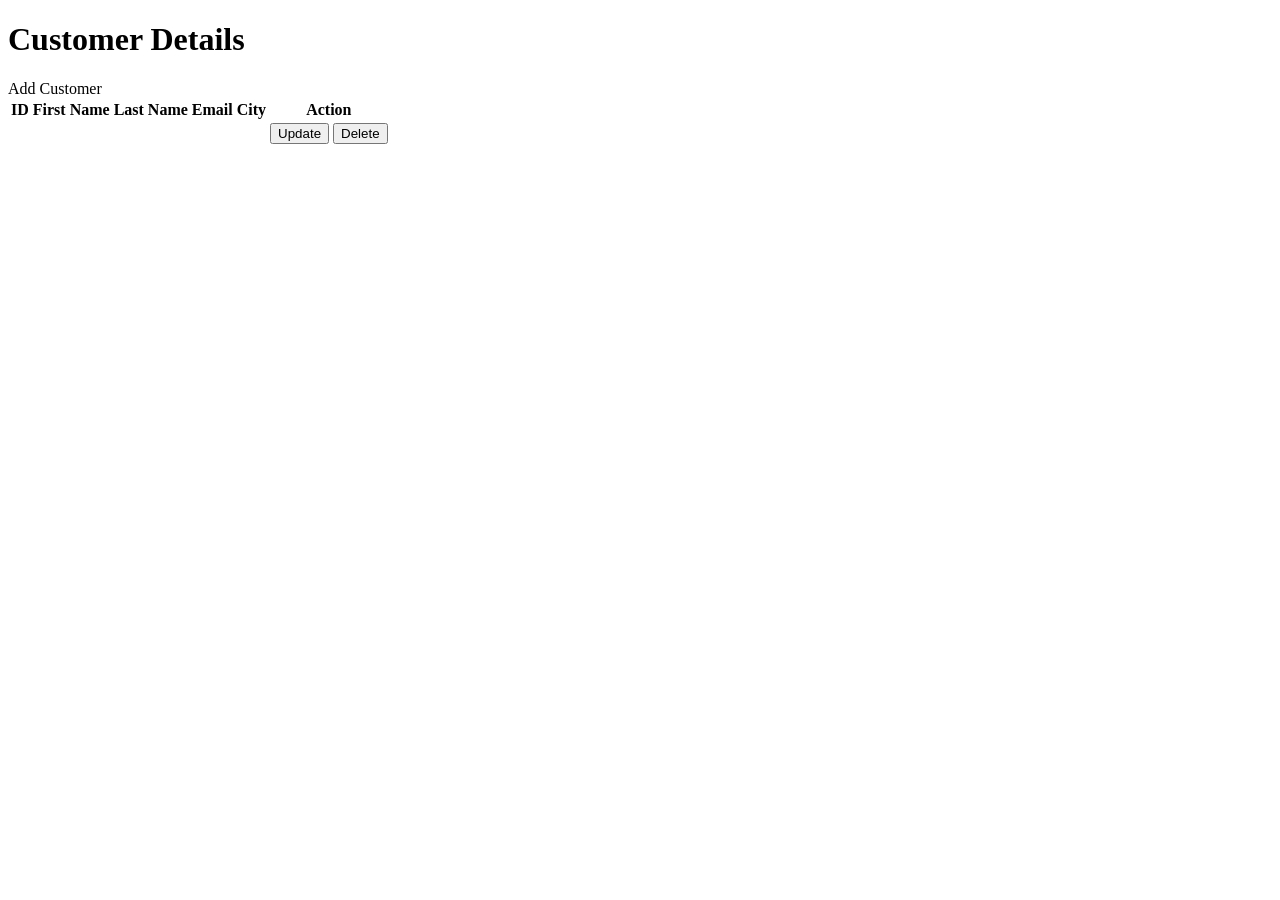
<file: CRMProject/src/main/resources/templates/customerInfo.html>
<!DOCTYPE html>
<html xmlns:th="http://www.thymeleaf.org">

<head>

    <title>Customer Information</title>

    <link rel="stylesheet" th:href="@{/css/style.css}">

</head>

<body>

<div class="container">

    <h1>Customer Details</h1>

    <div class="top-btn">

        <a th:href="@{/form}" class="btn">
            Add Customer
        </a>

    </div>

    <table>

        <thead>

        <tr>

            <th>ID</th>
            <th>First Name</th>
            <th>Last Name</th>
            <th>Email</th>
            <th>City</th>
            <th>Action</th>

        </tr>

        </thead>

        <tbody>

        <tr th:each="customer : ${customers}">

            <td th:text="${customer.C_id}"></td>

            <td th:text="${customer.first_name}"></td>

            <td th:text="${customer.last_name}"></td>

            <td th:text="${customer.email}"></td>

            <td th:text="${customer.city}"></td>

            <td>

                <!-- Uncomment after creating update mapping -->



                <!-- Uncomment after creating delete mapping -->



                <button class="edit-btn"> <a
                        th:href="@{/update/{id}(id=${customer.C_id})}"
                        class="edit-btn">
                    Update
                </a></button>

                <button class="delete-btn">

                    <a
                            th:href="@{/delete/{id}(id=${customer.C_id})}"
                            methods="POST"
                            class="delete-btn"
                            onclick="return confirm('Delete this customer?')">
                        Delete
                    </a>

                </button>

            </td>

        </tr>

        </tbody>

    </table>

</div>

</body>
</html>
</file>
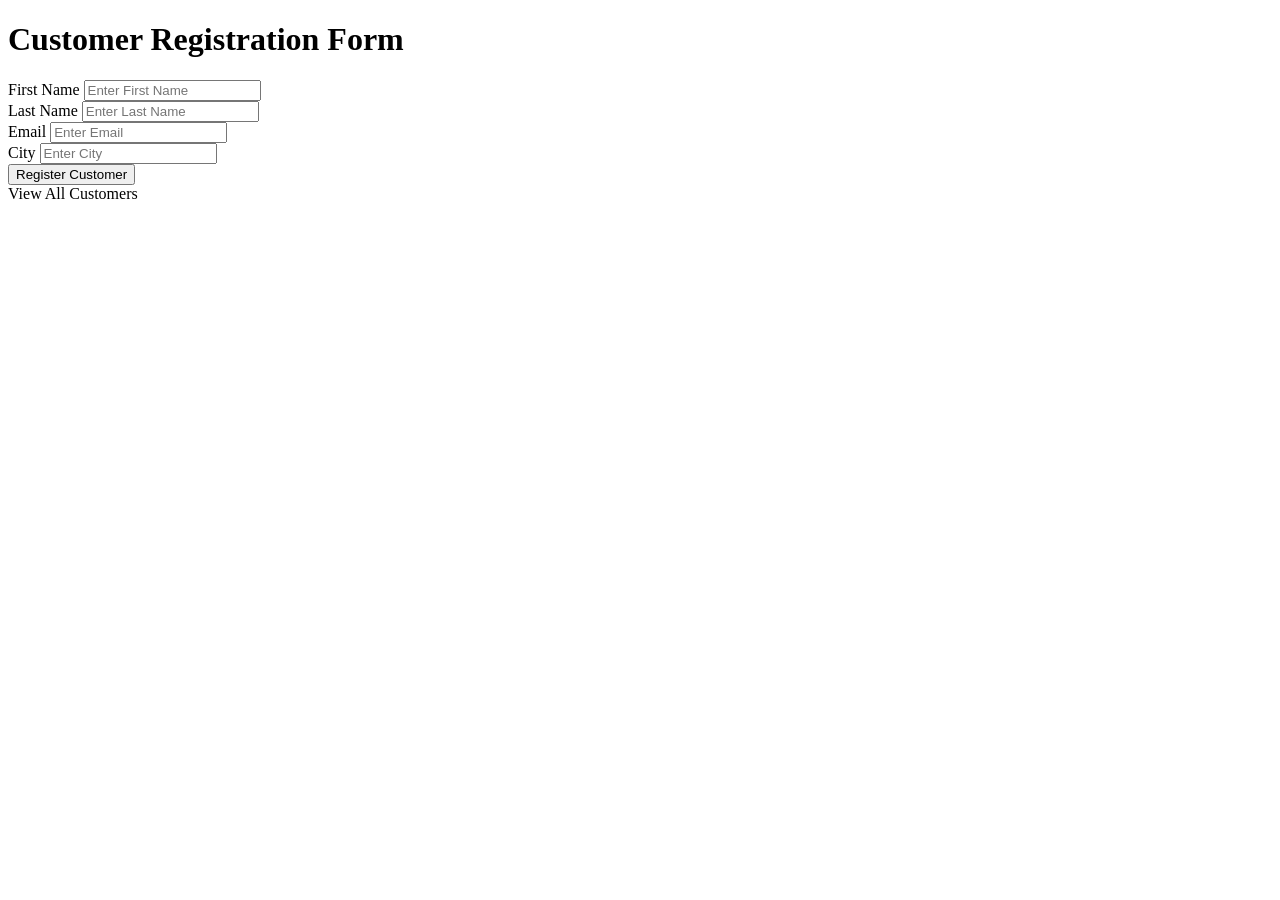
<file: CRMProject/src/main/resources/templates/form.html>
<!DOCTYPE html>
<html xmlns:th="http://www.thymeleaf.org">
<head>
    <title>Customer Registration</title>

    <link rel="stylesheet" th:href="@{/css/style.css}">
</head>

<body>

<div class="container">

    <h1>Customer Registration Form</h1>

    <form th:action="@{/register}"
          th:object="${emptyCustomer}"
          method="post">

        <div class="form-group">
            <label>First Name</label>

            <input
                    type="text"
                    th:field="*{first_name}"
                    placeholder="Enter First Name"
                    required>
        </div>

        <div class="form-group">
            <label>Last Name</label>

            <input
                    type="text"
                    th:field="*{last_name}"
                    placeholder="Enter Last Name"
                    required>
        </div>

        <div class="form-group">
            <label>Email</label>

            <input
                    type="email"
                    th:field="*{email}"
                    placeholder="Enter Email"
                    required>
        </div>

        <div class="form-group">
            <label>City</label>

            <input
                    type="text"
                    th:field="*{city}"
                    placeholder="Enter City"
                    required>
        </div>

        <button type="submit" class="btn">
            Register Customer
        </button>

    </form>

    <div class="link-area">
        <a th:href="@{/ctxinfo}">
            View All Customers
        </a>
    </div>

</div>

</body>
</html>
</file>
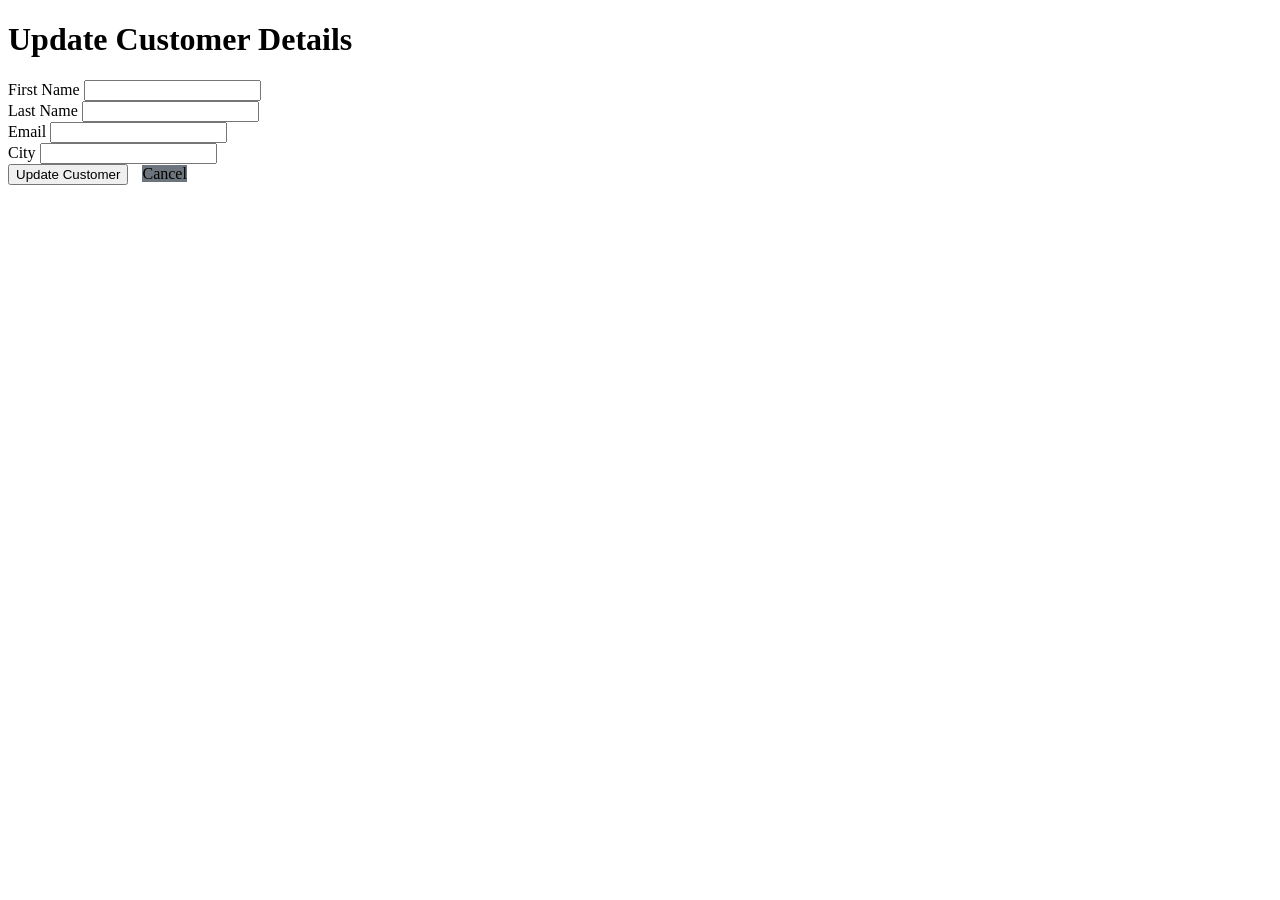
<file: CRMProject/src/main/resources/templates/updateform.html>
<!DOCTYPE html>
<html xmlns:th="http://www.thymeleaf.org">

<head>
    <title>Update Customer</title>
    <link rel="stylesheet" th:href="@{/css/style.css}">
</head>

<body>

<div class="container">

    <h1>Update Customer Details</h1>

    <form th:action="@{/update/{id}(id=${customer.C_id})}"
          th:object="${customer}"
          method="post">

        <!-- Hidden ID -->
        <input type="hidden" th:field="*{C_id}">

        <div class="form-group">
            <label>First Name</label>
            <input
                    type="text"
                    th:field="*{first_name}"
                    required>
        </div>

        <div class="form-group">
            <label>Last Name</label>
            <input
                    type="text"
                    th:field="*{last_name}"
                    required>
        </div>

        <div class="form-group">
            <label>Email</label>
            <input
                    type="email"
                    th:field="*{email}"
                    required>
        </div>

        <div class="form-group">
            <label>City</label>
            <input
                    type="text"
                    th:field="*{city}"
                    required>
        </div>

        <button type="submit" class="btn">
            Update Customer
        </button>

        <a th:href="@{/ctxinfo}" class="btn"
           style="background:#6c757d; margin-left:10px;">
            Cancel
        </a>

    </form>

</div>

</body>
</html>
</file>
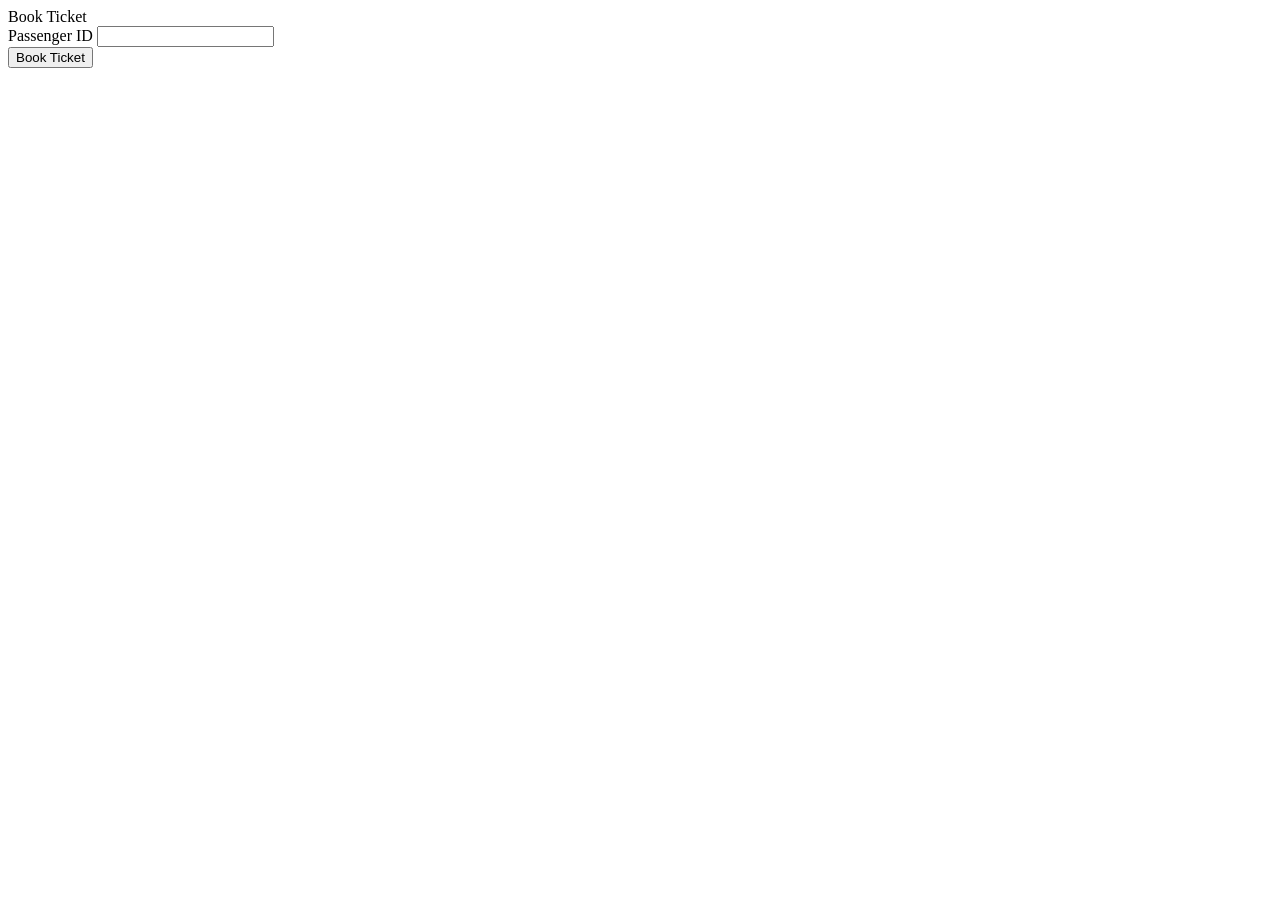
<file: CtoBTicketBookingApp/src/main/resources/templates/book-ticket.html>
<!DOCTYPE html>
<html xmlns:th="http://www.thymeleaf.org">

<head>
    <title>Book Ticket</title>
    <link rel="stylesheet" th:href="@{/css/style.css}">
</head>

<body>

<header>
    Book Ticket
</header>

<div class="container">

    <div class="card">

        <form th:action="@{/book-ticket}" method="post">

            <div class="form-group">
                <label>Passenger ID</label>
                <input type="number"
                       name="passengerId"
                       required>
            </div>

            <button type="submit">
                Book Ticket
            </button>

        </form>

    </div>

</div>



</body>

</html>
</file>
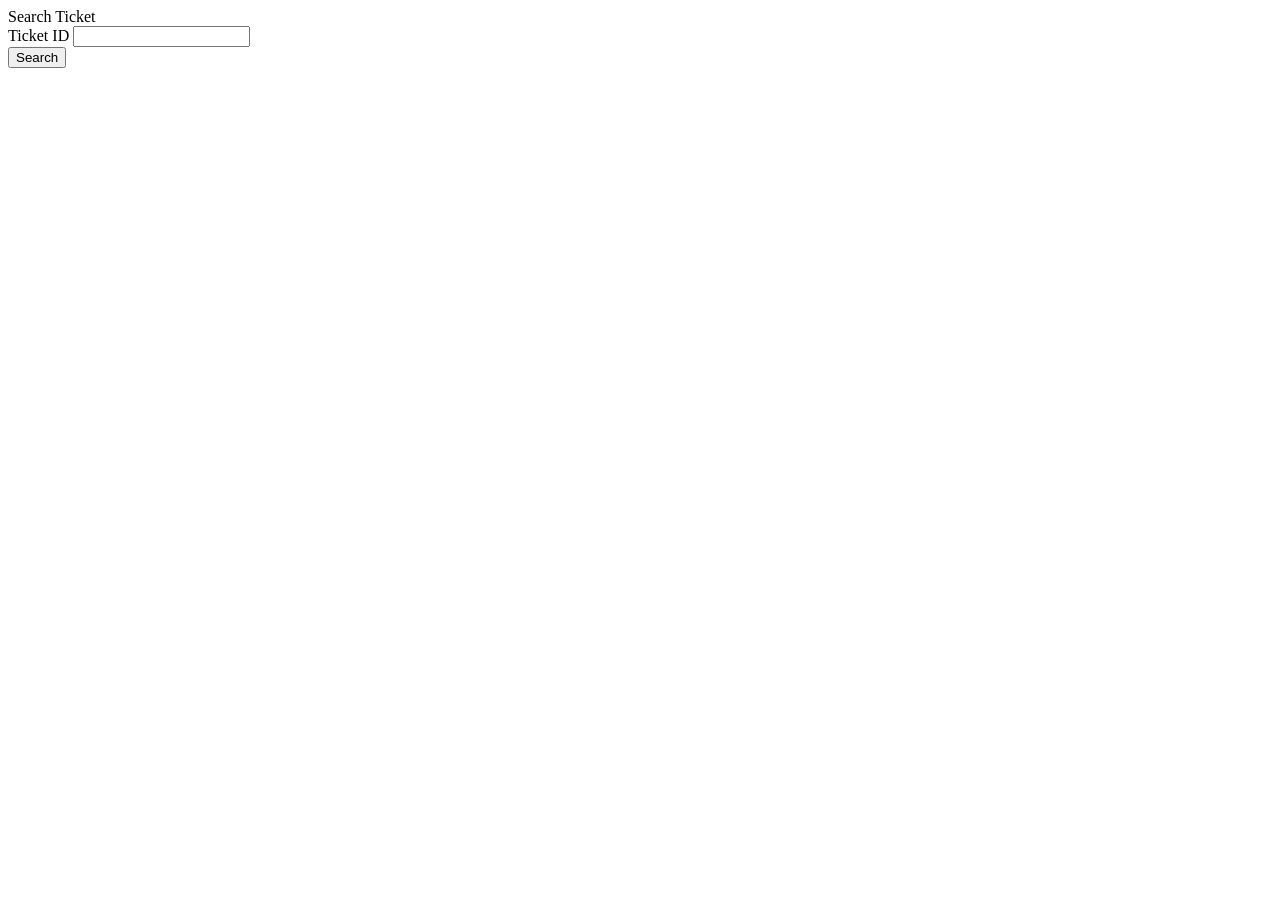
<file: CtoBTicketBookingApp/src/main/resources/templates/get-ticket.html>
<!DOCTYPE html>
<html xmlns:th="http://www.thymeleaf.org">

<head>

    <title>Find Ticket</title>

    <link rel="stylesheet" th:href="@{/css/style.css}">

</head>

<body>

<header>

    Search Ticket

</header>

<div class="container">

    <div class="card">

        <form id="ticketForm">

            <div class="form-group">

                <label>Ticket ID</label>

                <input type="number"
                       id="ticketId"
                       required>

            </div>

            <button>

                Search

            </button>

        </form>

    </div>

</div>

<script>

    document.getElementById("ticketForm").onsubmit=function(e){

        e.preventDefault();

        let id=document.getElementById("ticketId").value;

        window.location="/get-ticket/"+id;

    }

</script>

</body>

</html>
</file>
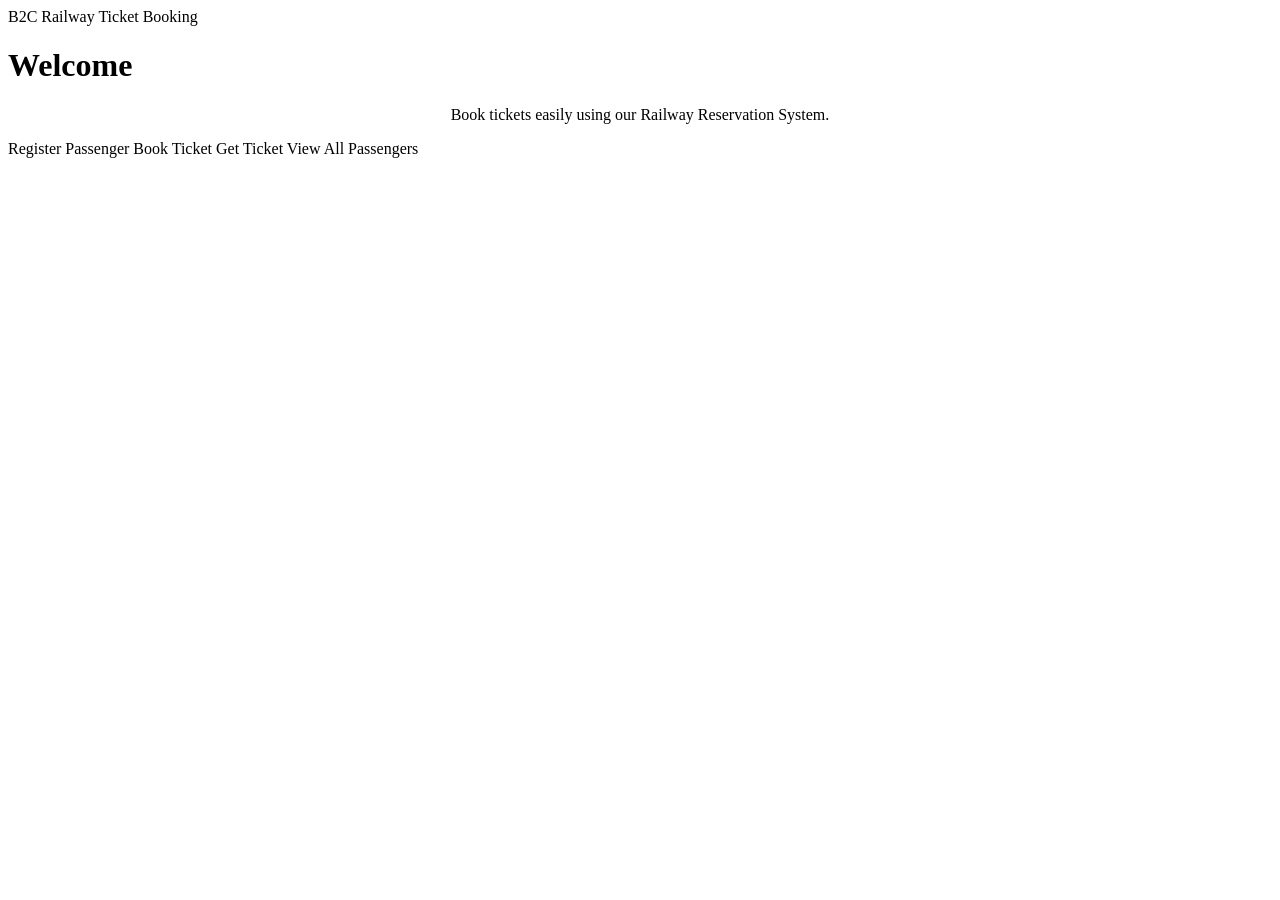
<file: CtoBTicketBookingApp/src/main/resources/templates/home.html>
<!DOCTYPE html>
<html xmlns:th="http://www.thymeleaf.org">
<head>
    <title>B2C Ticket Booking</title>
    <link rel="stylesheet" th:href="@{/css/style.css}">
</head>

<body>

<header>
    B2C Railway Ticket Booking
</header>

<div class="container">

    <div class="card">

        <h1 class="title">Welcome</h1>

        <p style="text-align:center">
            Book tickets easily using our Railway Reservation System.
        </p>

        <div class="home-buttons">

            <a th:href="@{/register-passenger}" class="btn">
                Register Passenger
            </a>

            <a th:href="@{/book-ticket-page}" class="btn">
                Book Ticket
            </a>

            <a th:href="@{/get-ticket-page}" class="btn">
                Get Ticket
            </a>

            <a th:href="@{/getAllpassengers}" class="btn">
                View All Passengers
            </a>

        </div>

    </div>

</div>

</body>
</html>
</file>
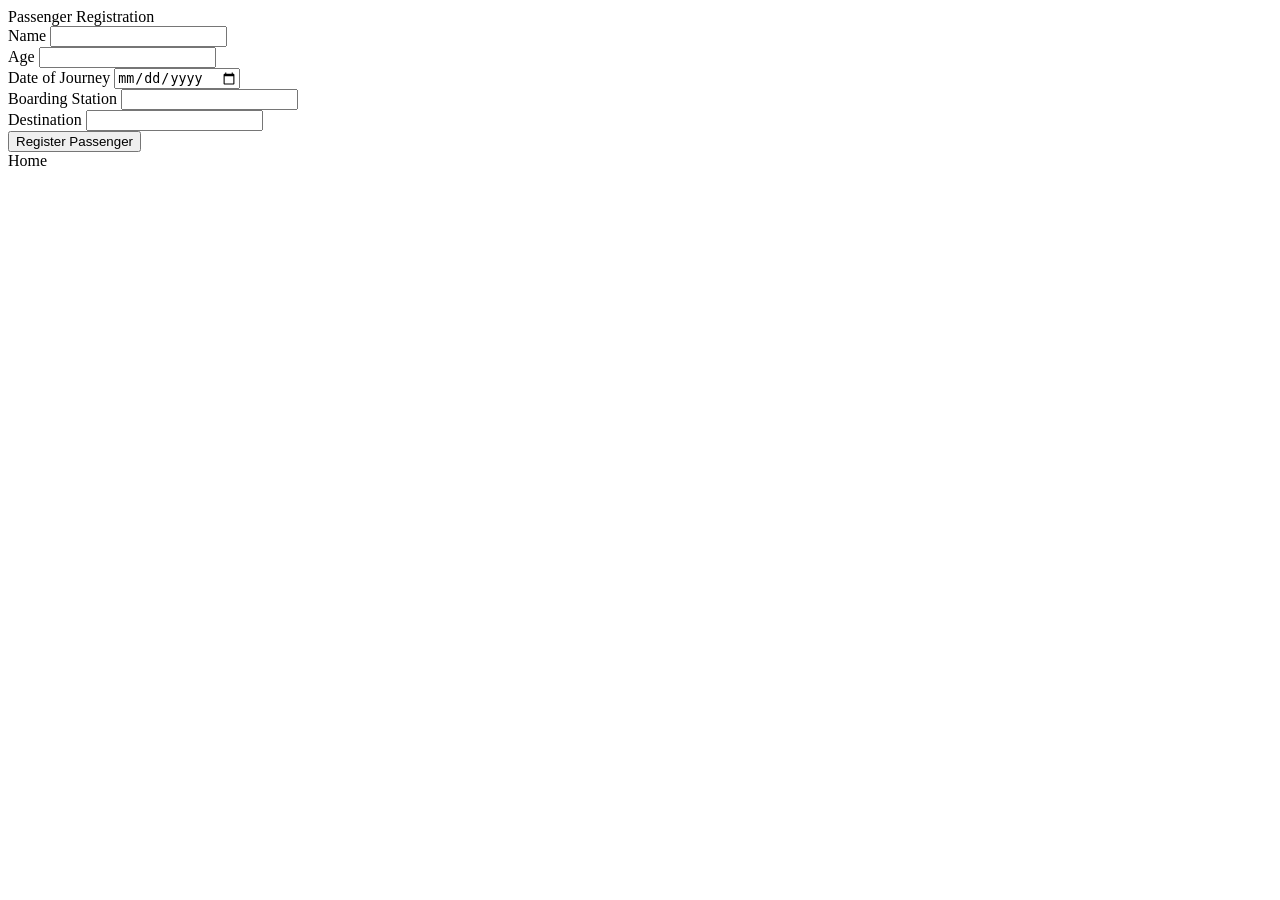
<file: CtoBTicketBookingApp/src/main/resources/templates/register-form.html>
<!DOCTYPE html>
<html xmlns:th="http://www.thymeleaf.org">
<head>
    <title>Register Passenger</title>
    <link rel="stylesheet" th:href="@{/css/style.css}">
</head>

<body>

<header>
    Passenger Registration
</header>

<div class="container">

    <div class="card">

        <form th:action="@{/register}" th:object="${emptypassenger}" method="post">

            <div class="form-group">
                <label>Name</label>
                <input type="text" th:field="*{name}" required>
            </div>

            <div class="form-group">
                <label>Age</label>
                <input type="number" th:field="*{age}" required>
            </div>

            <div class="form-group">
                <label>Date of Journey</label>
                <input type="date" th:field="*{dateofJourney}" required>
            </div>

            <div class="form-group">
                <label>Boarding Station</label>
                <input type="text" th:field="*{boarding}" required>
            </div>

            <div class="form-group">
                <label>Destination</label>
                <input type="text" th:field="*{destination}" required>
            </div>

            <button type="submit">
                Register Passenger
            </button>

        </form>

        <div class="back">
            <a th:href="@{/home}" class="btn">Home</a>
        </div>

    </div>

</div>

</body>
</html>
</file>
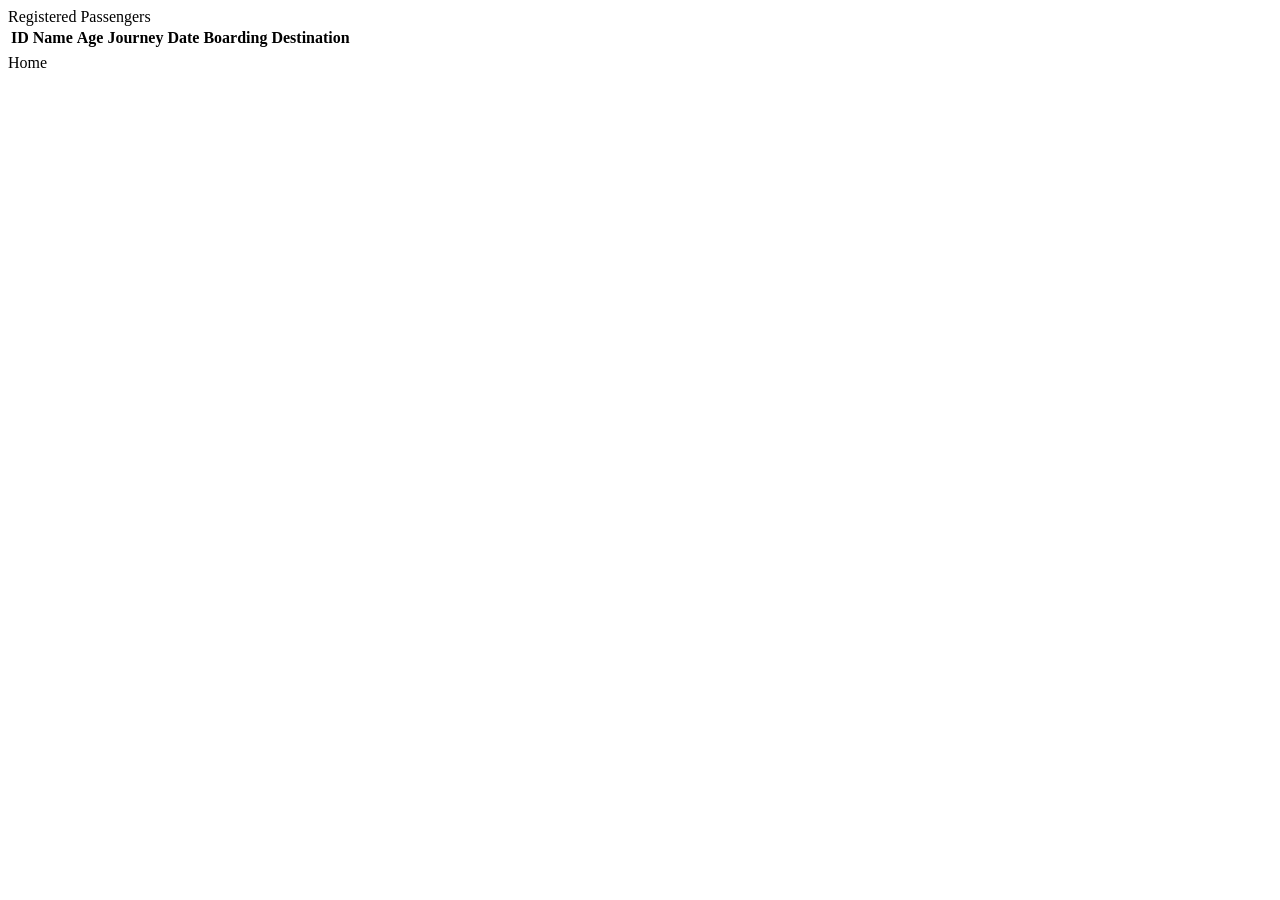
<file: CtoBTicketBookingApp/src/main/resources/templates/showallpassenger.html>
<!DOCTYPE html>
<html xmlns:th="http://www.thymeleaf.org">

<head>

    <title>Passengers</title>

    <link rel="stylesheet" th:href="@{/css/style.css}">

</head>

<body>

<header>

    Registered Passengers

</header>

<div class="container">

    <div class="card">

        <table class="table">

            <tr>

                <th>ID</th>

                <th>Name</th>

                <th>Age</th>

                <th>Journey Date</th>

                <th>Boarding</th>

                <th>Destination</th>

            </tr>

            <tr th:each="passenger : ${passengers}">

                <td th:text="${passenger.id}"></td>

                <td th:text="${passenger.name}"></td>

                <td th:text="${passenger.age}"></td>

                <td th:text="${passenger.dateofJourney}"></td>

                <td th:text="${passenger.boarding}"></td>

                <td th:text="${passenger.destination}"></td>

            </tr>

        </table>

        <div class="back">

            <a th:href="@{/home}" class="btn">

                Home

            </a>

        </div>

    </div>

</div>

</body>

</html>
</file>
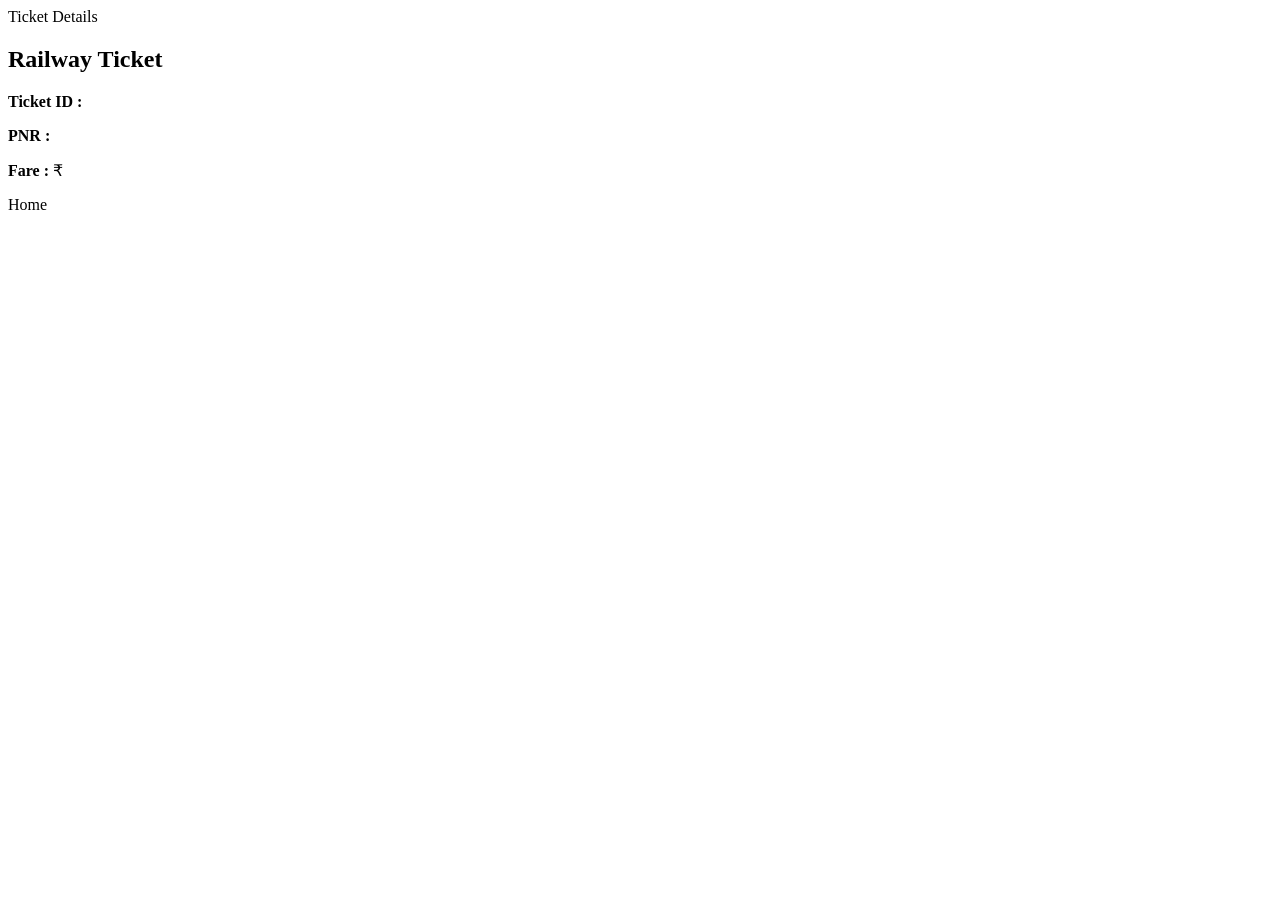
<file: CtoBTicketBookingApp/src/main/resources/templates/showticket.html>
<!DOCTYPE html>
<html xmlns:th="http://www.thymeleaf.org">

<head>

    <title>Ticket</title>

    <link rel="stylesheet" th:href="@{/css/style.css}">

</head>

<body>

<header>

    Ticket Details

</header>

<div class="container">

    <div class="ticket">

        <h2>Railway Ticket</h2>

        <p><b>Ticket ID :</b> <span th:text="${ticket.ticket_id}"></span></p>

        <p><b>PNR :</b> <span th:text="${ticket.pnr}"></span></p>

        <p><b>Fare :</b> ₹ <span th:text="${ticket.fare}"></span></p>

        <div class="back">

            <a th:href="@{/home}" class="btn">

                Home

            </a>

        </div>

    </div>

</div>

</body>

</html>
</file>
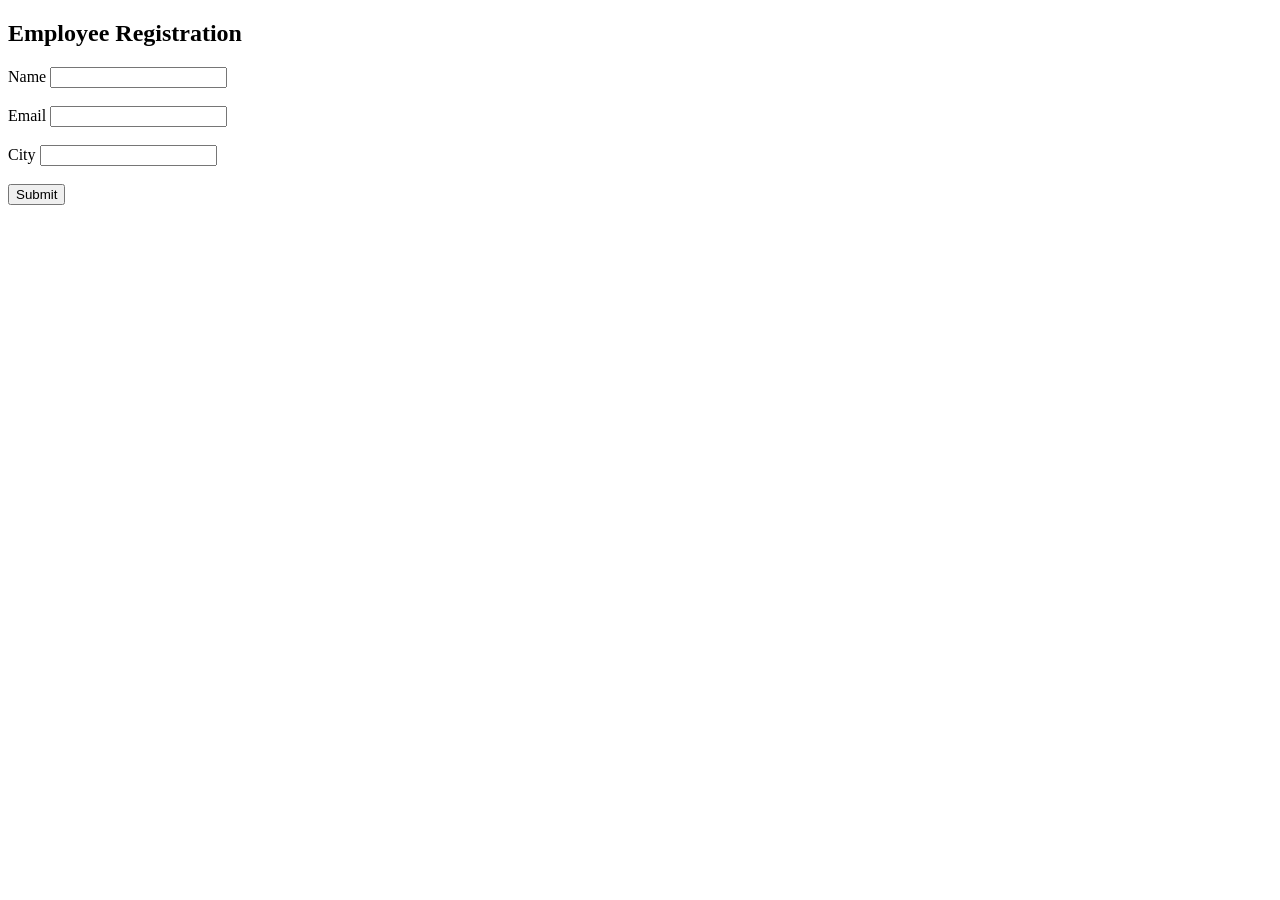
<file: SpringWebForm/src/main/resources/templates/form.html>
<!DOCTYPE html>
<html xmlns:th="http://www.thymeleaf.org">

<head>
    <title>Employee Form</title>
</head>

<body>

<h2>Employee Registration</h2>

<form th:action="@{/save}"
      th:object="${employee}"
      method="post">

    Name

    <input type="text"
           th:field="*{name}">

    <br><br>

    Email

    <input type="email"
           th:field="*{email}">

    <br><br>

    City

    <input type="text"
           th:field="*{city}">

    <br><br>

    <button type="submit">
        Submit
    </button>

</form>

</body>
</html>
</file>
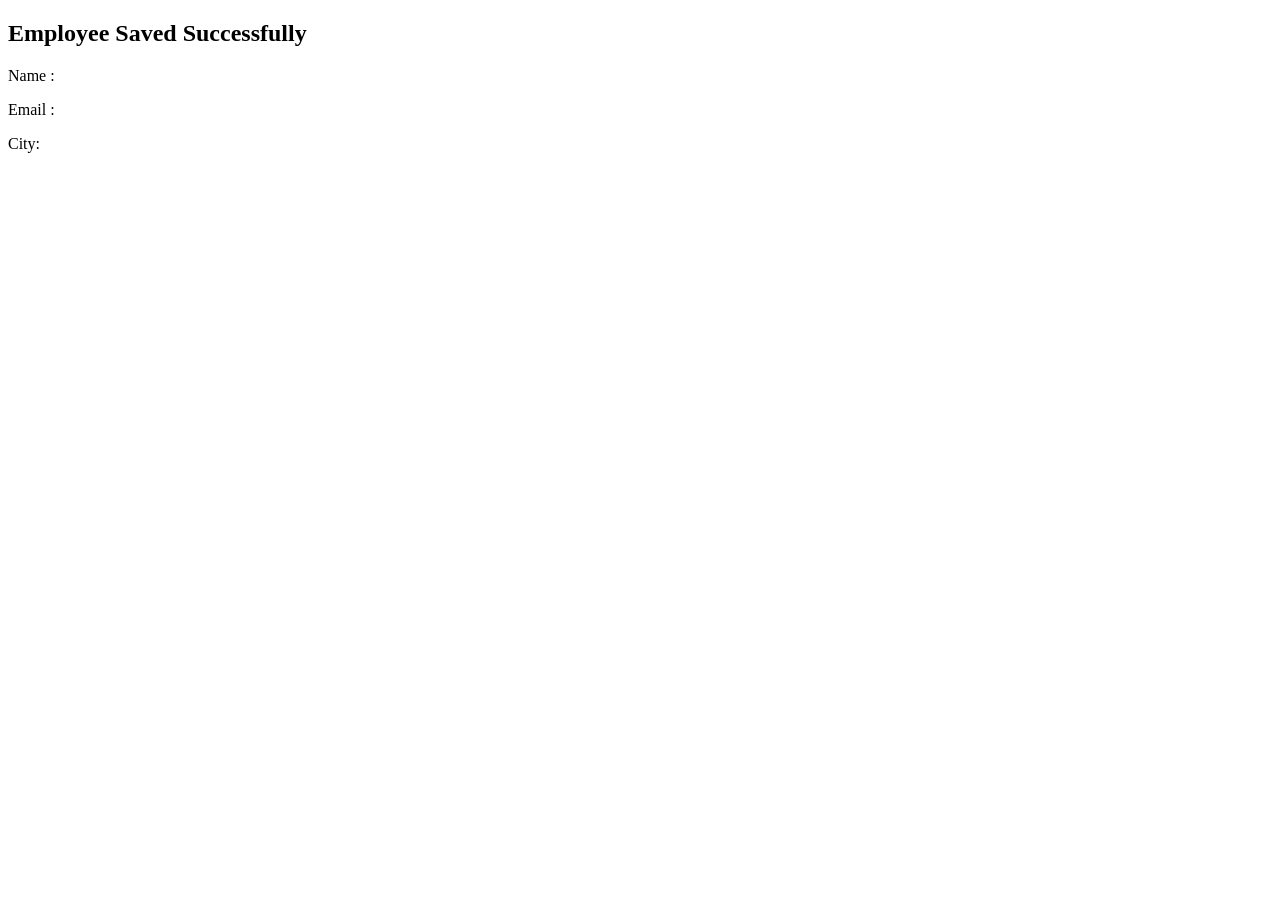
<file: SpringWebForm/src/main/resources/templates/result.html>
<!DOCTYPE html>
<html xmlns:th="http://www.thymeleaf.org">

<body>

<h2>Employee Saved Successfully</h2>

<p>Name : <span th:text="${emp.name}"></span></p>

<p>Email : <span th:text="${emp.email}"></span></p>

<p>City: <span th:text="${emp.city}"></span></p>

</body>

</html>
</file>
